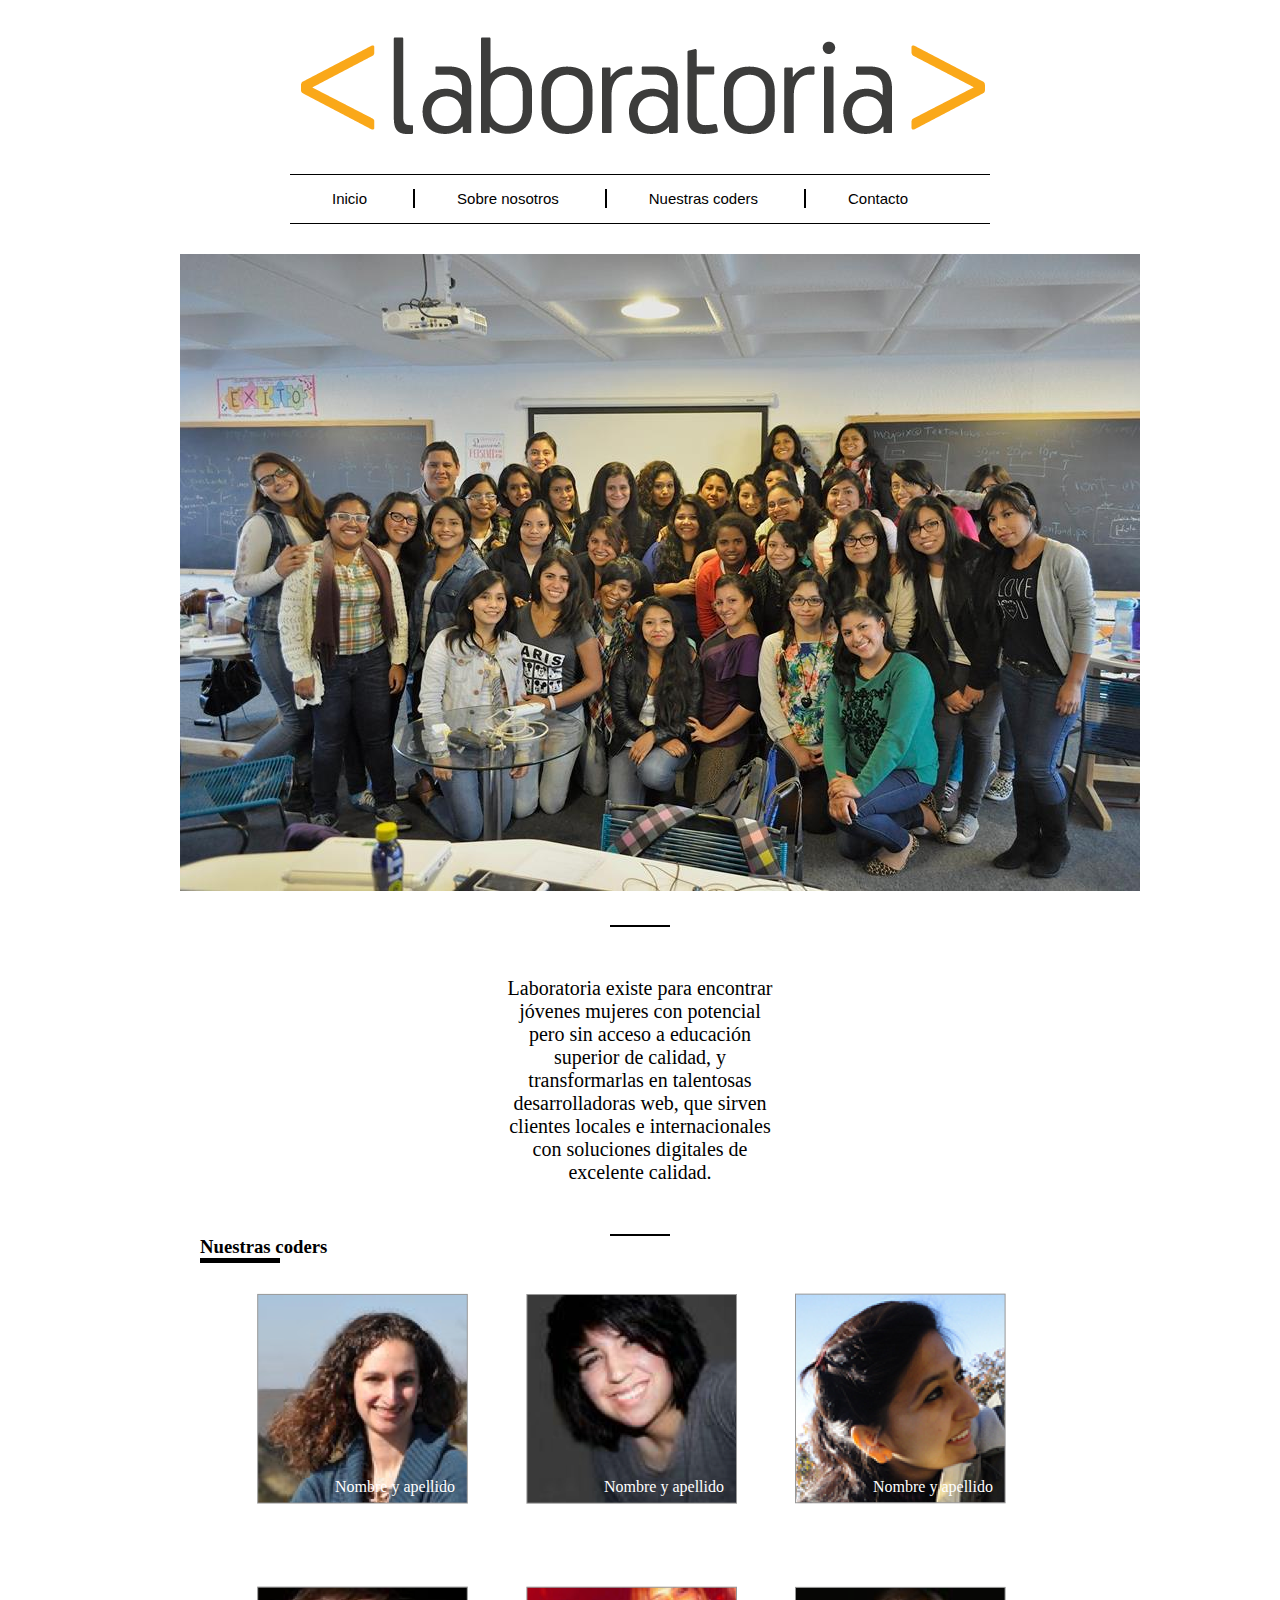
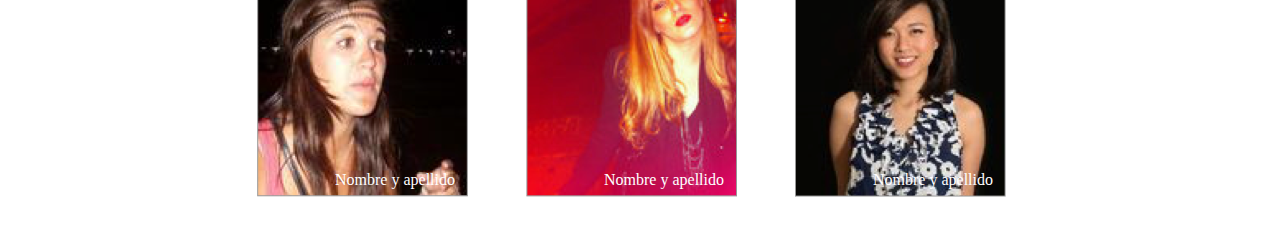
<file: index.html>
<!DOCTYPE html>
<html>
	<head>
	 <meta charset="utf-8">
	 <link rel="shortcut icon" href="favicon.ico">
	 <link rel="stylesheet" type=text/css href="css/main.css">
	 <title>Mi primer layout</title>
	</head>
	<body>
	     <header>
	     	<div class="logotipo"><img src="img/logo.png"/><div>
	     	<div class="barra-1"></div>
	     	    <nav>
	     		    <ul>
	     		    	<li><a href="coder-detail.html">Inicio</a></li>
	     		    	<div class="linea-menu"></div>
	     		    	<li><a href="coder-detail.html">Sobre nosotros</a></li>
	     		    	<div class="linea-menu"></div>
	     		    	<li><a href="coder-detail.html">Nuestras coders</a></li>
	     		    	<div class="linea-menu"></div>
	     		    	<li><a href="coder-detail.html">Contacto</a></li>
	     		    </ul>
	     		  </nav>
	     	<div class="barra-2"></div>
	      </header>
	      <section>
	      <div class="foto">
	     	 	  <img src="img/grupal.jpg">
	     	</div>
	     	<div class="linea-1"></div>
	     	<div class="parrafo">
	     	 	<p>Laboratoria existe para encontrar jóvenes mujeres con potencial pero sin acceso a educación superior de calidad, y transformarlas en talentosas desarrolladoras web, que sirven clientes locales e internacionales con soluciones digitales de excelente calidad.</p>
	     	</div>
	     	<div class="linea-2"></div>
	     	</section>
        <section>
	     	<div class="nuestras-coders">
	     		<h3>Nuestras coders</h3>
	        <div class="linea"></div>
	        <div class="padre">
		        <div class="caja">
		           <a class="opacidad" href="coder-detail.html"><img src="img/profile-1.png"/></a>
			           <p class="texto">Nombre y apellido</p>
		        </div>
		        <div class="caja">
		           <a class="opacidad" href="coder-detail.html"><img src="img/profile-2.png"/></a>
			           <p class="texto">Nombre y apellido</p>
		        </div>
		        <div class="caja">
		           <a class="opacidad" href="coder-detail.html"><img src="img/profile-3.png"/></a>
			            <p class="texto">Nombre y apellido</p>
	          </div>
	        </div>
	        <div class="padre">
		        <div class="caja">
		          <a class="opacidad" href="coder-detail.html"><img src="img/profile-4.png"/></a>
			          <p class="texto">Nombre y apellido</p>
		        </div>
		        <div class="caja">
		           <a class="opacidad" href="coder-detail.html"><img src="img/profile-5.png"/></a>
			            <p class="texto">Nombre y apellido</p>
		        </div>
		        <div class="caja">
		          <a class="opacidad" href="coder-detail.html"><img src="img/profile-6.png"/></a>
			          <p class="texto">Nombre y apellido</p>
		        </div>
	    </div>
	    </section>

	
	</body>
</html>
</file>
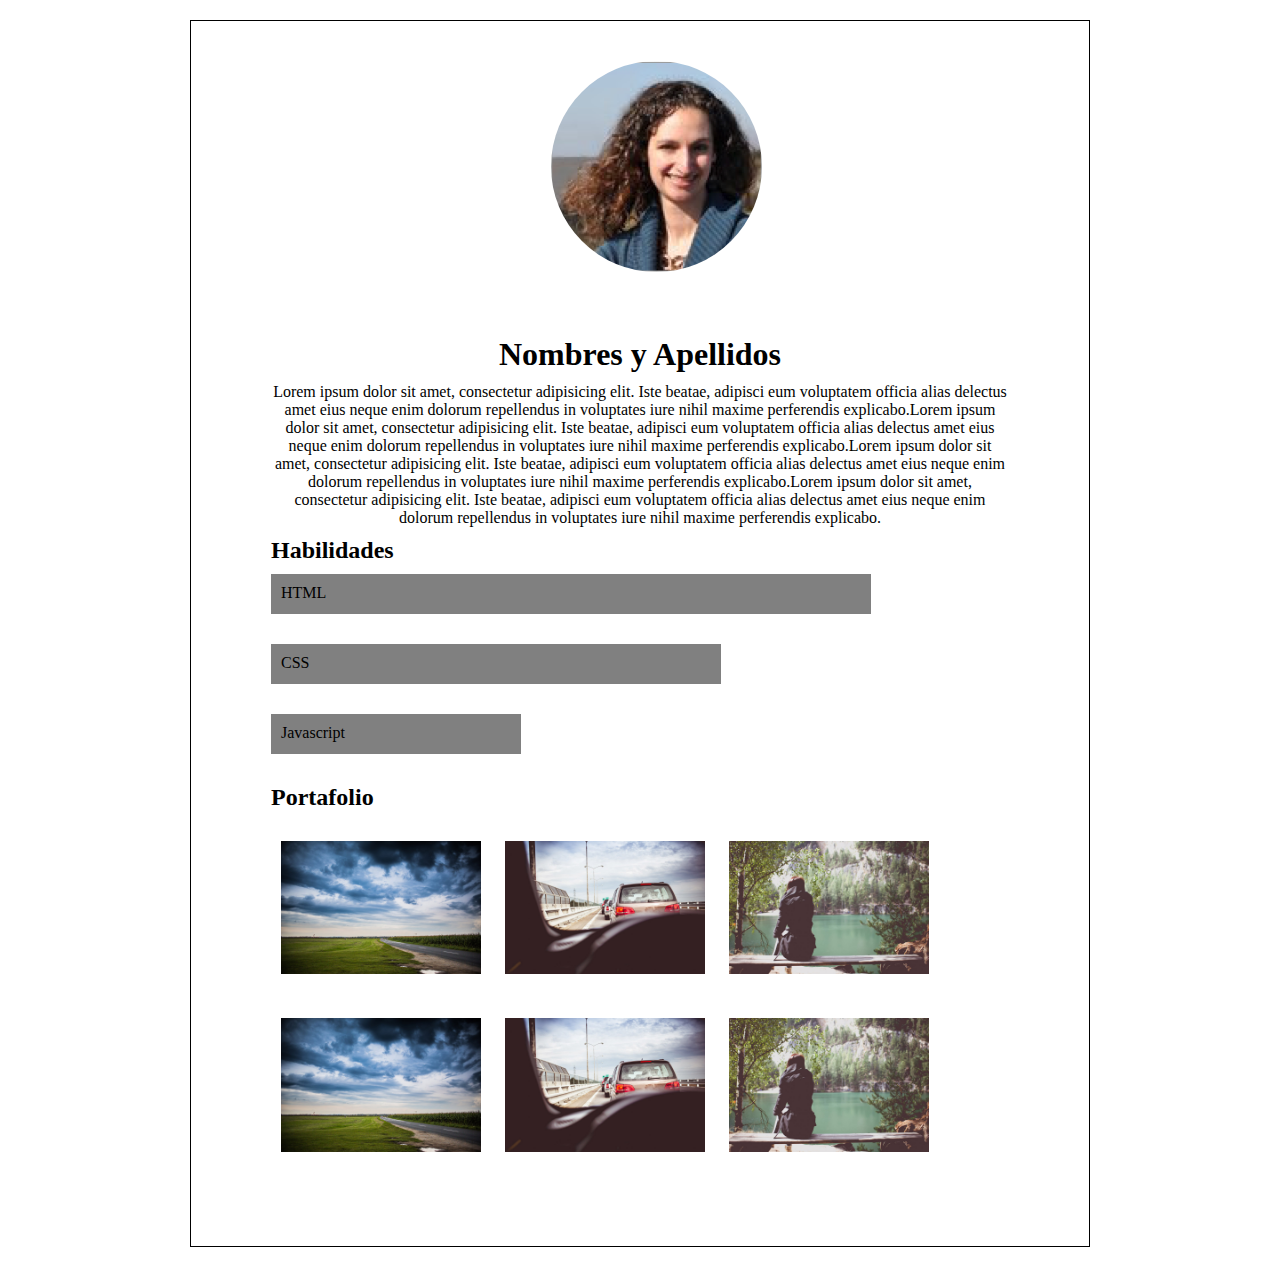
<file: coder-detail.html>
<!DOCTYPE html>
<html>
	<head>
	 <meta charset="utf-8">
	 <link rel="shortcut icon" href="favicon.ico">
	 <link rel="stylesheet" type=text/css href="css/coder.css">
	 <title>coder-detail</title>
	</head>
	<body>
		<div class="contenedor">
			<div class="coder">
				<img class="figura-1" src="img/profile-1.png">
			</div>
			  <div>
			    <h1>Nombres y Apellidos</h1>
			    <p>Lorem ipsum dolor sit amet, consectetur adipisicing elit. Iste beatae, adipisci eum voluptatem officia alias delectus amet eius neque enim dolorum repellendus in voluptates iure nihil maxime perferendis explicabo.Lorem ipsum dolor sit amet, consectetur adipisicing elit. Iste beatae, adipisci eum voluptatem officia alias delectus amet eius neque enim dolorum repellendus in voluptates iure nihil maxime perferendis explicabo.Lorem ipsum dolor sit amet, consectetur adipisicing elit. Iste beatae, adipisci eum voluptatem officia alias delectus amet eius neque enim dolorum repellendus in voluptates iure nihil maxime perferendis explicabo.Lorem ipsum dolor sit amet, consectetur adipisicing elit. Iste beatae, adipisci eum voluptatem officia alias delectus amet eius neque enim dolorum repellendus in voluptates iure nihil maxime perferendis explicabo. </p>
			  </div>
			  <div>
			    <h2>Habilidades</h2>
			    <div class="html">HTML</div>
			    <div class="css">CSS</div>
			    <div class="java">Javascript</div>
			  <h2>Portafolio</h2>
			    <div class="fotos">
			      <img src="img/p5.jpg" width="200px">
			      <img src="img/p6.jpg" width="200px">
			      <img src="img/p8.jpg" width="200px">
			    </div>
			    <div class="fotos">
			      <img src="img/p5.jpg" width="200px">
			      <img src="img/p6.jpg" width="200px">
			      <img src="img/p8.jpg" width="200px">
			    </div>

			  </div>
		</div>
	</body>
</html>
</file>
<file: css/main.css>
* {
	box-sizing: border-box;
	margin:0px;
	padding:0px;
}

header {
	margin: 30px auto;
	width:700px;
	background:white;
}

a {
	text-decoration:none;
	padding: 12px;
	color:black;
	list-style:none;
	text-decoration: none;
	font-family:helvetica;
	font-size:15px;
}
nav ul li {
	display:inline-block;
	margin: 15px 30px;
}
.logotipo img {
	margin-bottom:30px;
}

.foto {
	margin-left:180px;
	margin-right:180px;
	margin-bottom: 30px;
}

.parrafo {
	margin: 50px 500px 50px 500px;
	font-size:20px;
	text-align:center;
}
.barra-1, .barra-2 {
	width:700px;
	height:1px;
	background-color: black;
	margin:auto;
}
.linea-menu {
	border: 1px solid black;
	display:inline;
}
.linea-1, .linea-2 {
	width:60px;
	height:2px;
	background-color: black;
	margin:auto;
}


.texto {
	padding:0px;
	margin:0px;
	bottom: 30px;
	left: 90px;
	position: relative;
	color:white;
}

img {
	border-color: gray;
}
.padre {
	margin:30px;
	display:inline-block;
}
.caja {
	display:inline-block;
	margin: 15px;
	margin-bottom: 0px;
	margin-top: 0px;	
}
.linea {
	width: 80px;
	height:5px;
	background-color: black;
}
a.opacidad:hover {
	opacity:0.5;
}
.nuestras-coders {
	margin-left:200px;
	margin-right: 200px;
}
</file>
<file: css/coder.css>
* {
	box-sizing:border-box;
	margin:10px;
	padding:0px;
}
.figura-1 {
	border-radius:50%;
}

h1, p {
	text-align: center;
}

.contenedor {
	width:900px;
	border:1px solid black;
	margin:auto;
	padding:60px;
}

.coder {
	position:relative;
	left:280px;
	bottom:40px;
}
.html {
	width: 600px;
	height: 40px;
	background-color:gray;
	padding:10px;
	margin-right:30px;
	margin-bottom:30px;

}
.css {
	width: 450px;
	height:40px;
	background-color:gray;
	padding:10px;
	margin-right:30px;
	margin-bottom:30px;
}
.java {
    width: 250px;
	height:40px;
	background-color:gray;
	padding:10px;
	margin-right:30px;
	margin-bottom:30px;
}
.fotos {
	display:inline-block;
}
</file>
